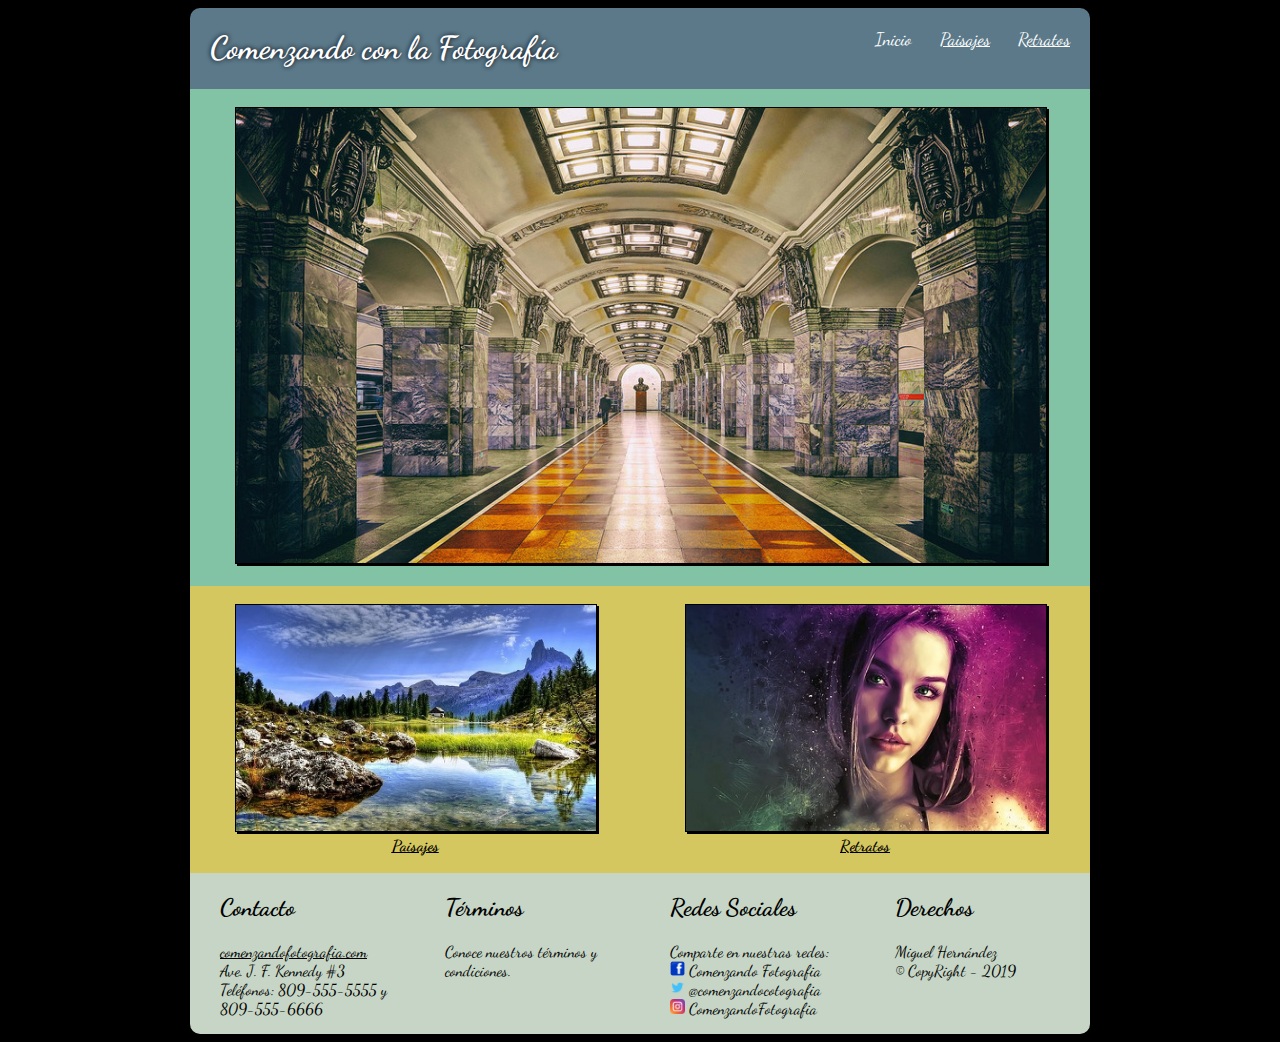
<file: index.html>
﻿<!DOCTYPE html>
<html>
	<head>
		<meta charset="utf-8">
		<meta name="viewport" content="width=device-width, initial-scale=1">
		<meta name="author" content="Miguel R. Hernandez Grau">
		<meta name="description" content="Evaluacion Final CSS y Diseno Web Responsive">
		<title>Comenzando con la Fotograf&iacute;a.</title>
		<link rel="stylesheet" href="https://fonts.googleapis.com/css?family=Dancing+Script">
		<link rel="stylesheet" href="css/estilos.css">
	</head>
	<body>
		<section id="contenido">
			<header id="cabecera">
				<div class="titulo">
					<h1>Comenzando con la Fotograf&iacute;a</h1>
				</div>
				<div class="menu">
					<nav>
						<a href="index.html" class="sinraya">Inicio</a>
						<a href="paisajes.html">Paisajes</a>
						<a href="retratos.html">Retratos</a>
					</nav>
				</div>
			</header>
			
			<article id="fotos">
				<section id="fotos1">
					<div id="foto1">
						<img src="images/railway.jpg" alt="Estacion de trenes">
					</div>
				</section>
	
				<section id="fotos2">
					<div id="foto2">
						<img src="images/country.jpg" alt="Paisaje" id="paisaje"><br><a href="paisajes.html">Paisajes</a>
					</div>
					<div id="foto3">
						<img src="images/woman.jpg" alt="Retrato" id="woman"><br><a href="retratos.html">Retratos</a>
					</div>
				</section>
			</article>
			
			<footer id="pie">
				<div class="col">
					<h2>Contacto</h2>
					<p><a href="index.html">comenzandofotografia.com</a><br>
					Ave. J. F. Kennedy #3<br>
					Tel&eacute;fonos: 809-555-5555 y 809-555-6666
					</p>
				</div>
				<div class="col">
					<h2>T&eacute;rminos</h2>
					<p>Conoce nuestros t&eacute;rminos y condiciones.
					</p>
				</div>
				<div class="col">
					<h2>Redes Sociales</h2>
					<p>Comparte en nuestras redes:<br>
					<img src="images/fb.png" alt="facebook"> Comenzando Fotografia<br>
					<img src="images/twt.png" alt="twitter"> @comenzandocotografia<br>
					<img src="images/inst.png" alt="instagram"> ComenzandoFotografia
					</p>
				</div>
				<div class="col">
					<h2>Derechos</h2>
					<p> Miguel Hern&aacute;ndez<br>
					&copy; CopyRight - 2019</p>
				</div>
			</footer>
		</section>
	</body>
</html>
</file>
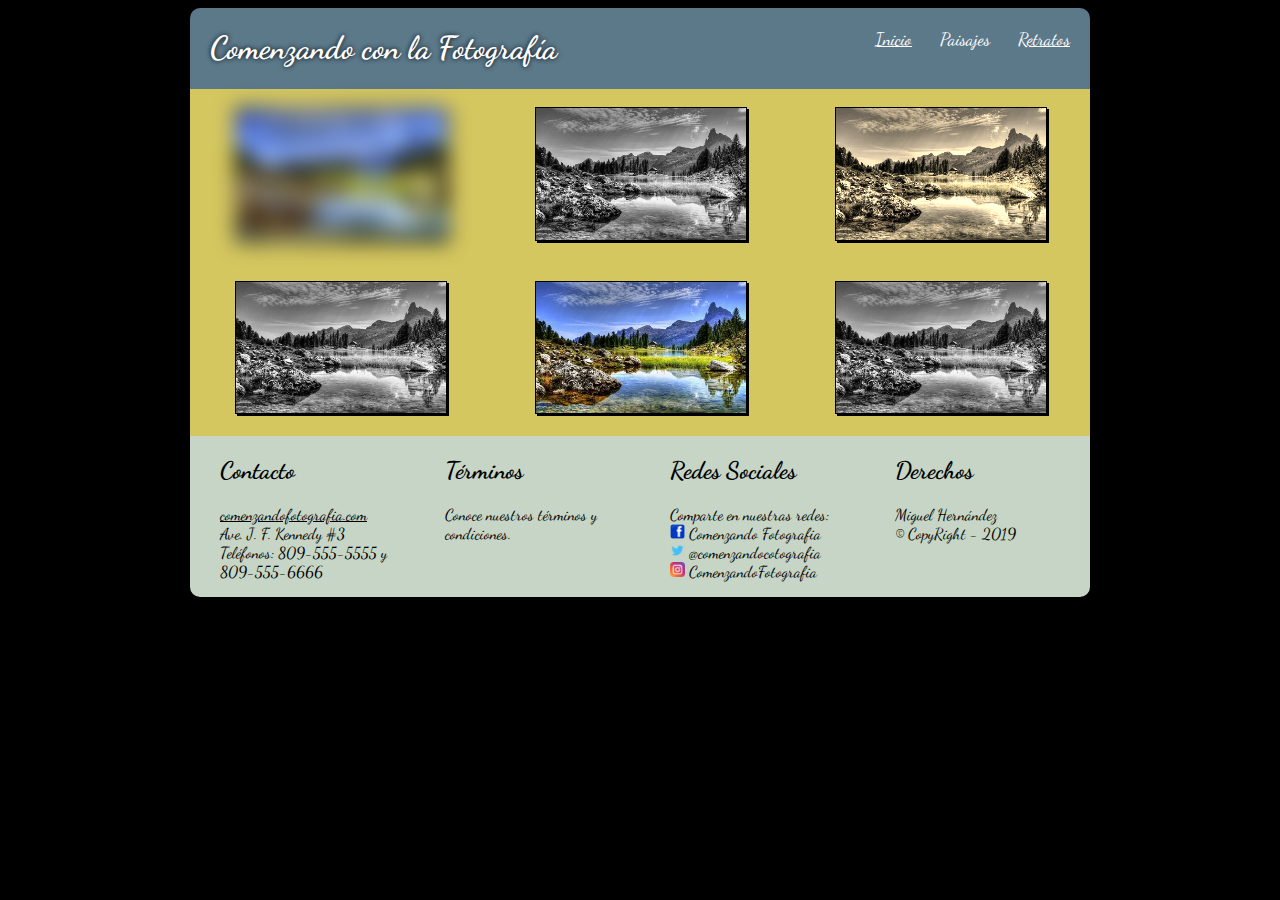
<file: paisajes.html>
﻿<!DOCTYPE html>
<html>
	<head>
		<meta charset="utf-8">
		<meta name="viewport" content="width=device-width, initial-scale=1">
		<meta name="author" content="Miguel R. Hernandez Grau">
		<meta name="description" content="Evaluacion Final CSS y Diseno Web Responsive">
		<title>Comenzando con la Fotograf&iacute;a.</title>
		<link rel="stylesheet" href="https://fonts.googleapis.com/css?family=Dancing+Script">
		<link rel="stylesheet" href="css/estilos.css">
	</head>
	<body>
		<section id="contenido">
			<header id="cabecera">
				<div class="titulo">
					<h1>Comenzando con la Fotograf&iacute;a</h1>
				</div>
				<div class="menu">
					<nav>
						<a href="index.html">Inicio</a>
						<a href="paisajes.html" class="sinraya">Paisajes</a>
						<a href="retratos.html">Retratos</a>
					</nav>
				</div>
			</header>
			
			<article id="fotospaisajes">
				<section id="arriba">
					<div class="foto">
						<img src="images/country.jpg" alt="blur" id="paisaje1">
					</div>
					<div class="foto">
						<img src="images/country.jpg" alt="grayscale" id="paisaje2">
					</div>
					<div class="foto">
						<img src="images/country.jpg" alt="sepia" id="paisaje3">
					</div>
				</section>
				<section id="abajo">
					<div class="foto">
						<img src="images/country.jpg" alt="grayscale" id="paisaje4">
					</div>
					<div class="foto">
						<img src="images/country.jpg" alt="normal" id="paisaje5">
					</div>
					<div class="foto">
						<img src="images/country.jpg" alt="grayscale" id="paisaje6">
					</div>
				</section>
			</article>
			
			<footer id="pie">
				<div class="col">
					<h2>Contacto</h2>
					<p><a href="index.html">comenzandofotografia.com</a><br>
					Ave. J. F. Kennedy #3<br>
					Tel&eacute;fonos: 809-555-5555 y 809-555-6666
					</p>
				</div>
				<div class="col">
					<h2>T&eacute;rminos</h2>
					<p>Conoce nuestros t&eacute;rminos y condiciones.
					</p>
				</div>
				<div class="col">
					<h2>Redes Sociales</h2>
					<p>Comparte en nuestras redes:<br>
					<img src="images/fb.png" alt="facebook"> Comenzando Fotografia<br>
					<img src="images/twt.png" alt="twitter"> @comenzandocotografia<br>
					<img src="images/inst.png" alt="instagram"> ComenzandoFotografia
					</p>
				</div>
				<div class="col">
					<h2>Derechos</h2>
					<p> Miguel Hern&aacute;ndez<br>
					&copy; CopyRight - 2019</p>
				</div>
			</footer>
		</section>
	</body>
</html>
</file>
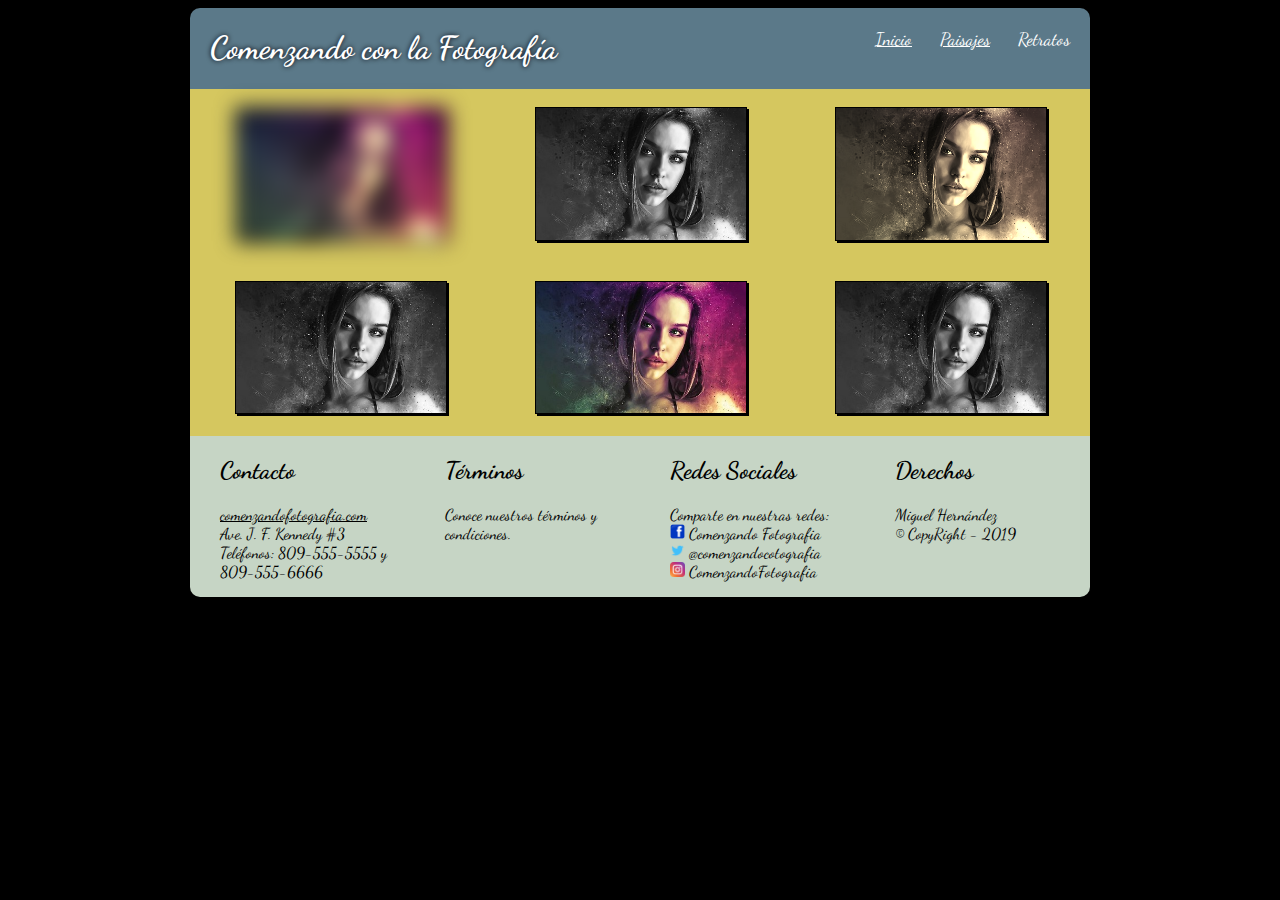
<file: retratos.html>
﻿<!DOCTYPE html>
<html>
	<head>
		<meta charset="utf-8">
		<meta name="viewport" content="width=device-width, initial-scale=1">
		<meta name="author" content="Miguel R. Hernandez Grau">
		<meta name="description" content="Evaluacion Final CSS y Diseno Web Responsive">
		<title>Comenzando con la Fotograf&iacute;a.</title>
		<link rel="stylesheet" href="https://fonts.googleapis.com/css?family=Dancing+Script">
		<link rel="stylesheet" href="css/estilos.css">
	</head>
	<body>
		<section id="contenido">
			<header id="cabecera">
				<div class="titulo">
					<h1>Comenzando con la Fotograf&iacute;a</h1>
				</div>
				<div class="menu">
					<nav>
						<a href="index.html">Inicio</a>
						<a href="paisajes.html">Paisajes</a>
						<a href="retratos.html" class="sinraya">Retratos</a>
					</nav>
				</div>
			</header>
			
			<article id="fotosretratos">
				<section id="arriba">
					<div class="foto">
						<img src="images/woman.jpg" alt="blur" id="retrato1">
					</div>
					<div class="foto">
						<img src="images/woman.jpg" alt="grayscale" id="retrato2">
					</div>
					<div class="foto">
						<img src="images/woman.jpg" alt="sepia" id="retrato3">
					</div>
				</section>
				<section id="abajo">
					<div class="foto">
						<img src="images/woman.jpg" alt="grayscale" id="retrato4">
					</div>
					<div class="foto">
						<img src="images/woman.jpg" alt="normal" id="retrato5">
					</div>
					<div class="foto">
						<img src="images/woman.jpg" alt="grayscale" id="retrato6">
					</div>
				</section>
			</article>
			
			<footer id="pie">
				<div class="col">
					<h2>Contacto</h2>
					<p><a href="index.html">comenzandofotografia.com</a><br>
					Ave. J. F. Kennedy #3<br>
					Tel&eacute;fonos: 809-555-5555 y 809-555-6666
					</p>
				</div>
				<div class="col">
					<h2>T&eacute;rminos</h2>
					<p>Conoce nuestros t&eacute;rminos y condiciones.
					</p>
				</div>
				<div class="col">
					<h2>Redes Sociales</h2>
					<p>Comparte en nuestras redes:<br>
					<img src="images/fb.png" alt="facebook"> Comenzando Fotografia<br>
					<img src="images/twt.png" alt="twitter"> @comenzandocotografia<br>
					<img src="images/inst.png" alt="instagram"> ComenzandoFotografia
					</p>
				</div>
				<div class="col">
					<h2>Derechos</h2>
					<p> Miguel Hern&aacute;ndez<br>
					&copy; CopyRight - 2019</p>
				</div>
			</footer>
		</section>
	</body>
</html>
</file>
<file: css/estilos.css>
﻿body {
	background-color: black;
	font-family: 'Dancing Script', cursive;
	color: black;
}

#contenido {
	display: flex;
	flex-direction: column;
}

#cabecera {
	color: white;
	background-color: #5b7989;
	border-radius: 10px 10px 0 0;
}

#cabecera .titulo {
	text-shadow: 0px 0px 5px #02010a;
}

#cabecera .menu {
	word-spacing: 1.5em;
}

.menu a {
	color: white;
	font-size:18px;
}

.menu .sinraya {
	text-decoration: none;
}

#fotos img {
	width:100%;
	border: solid 1px black;
	box-shadow: 2px 2px black;
}

#fotos1 {
	background-color: #82c3a6;
}

#fotos1 #foto1 {
	width: 90%;
	padding: 2% 5%;
}

#fotos2 {
	background-color: #d5c75f;
}

#fotos2 > div {
	text-align: center;
	text-decoration:underline;
	font-weight:bold;
}

#fotos2 a {
	color: black;
}

#fotospaisajes {
	background-color: #d5c75f;
}

#fotospaisajes img {
	width:100%;
	border: solid 1px black;
	box-shadow: 2px 2px black;
}

#fotosretratos {
	background-color: #d5c75f;
}

#fotosretratos img {
	width:100%;
	border: solid 1px black;
	box-shadow: 2px 2px black;
}

.foto {
	width: 90%;
	padding: 2% 5%;
}

#pie {
	background-color: #C6d5c5;
	color: black;
	border-radius: 0 0 10px 10px;
}

.col img {
	width: 15px;
}

.col a {
	color: black;
}

#paisaje {
	transition-property: transform box-shadow border;
	transition-duration: 0.5s;
	transition-timing-function:	linear;
}

#paisaje:hover {
	transform: rotate(10deg);
	box-shadow: 2px 2px #82c3a6;
	border: solid 2px #82c3a6;
}

#woman {
	transition-property: transform box-shadow border;
	transition-duration: 0.5s;
	transition-timing-function:	linear;
}

#woman:hover {
	transform: translate(20px,-5px);
	box-shadow: 2px 2px #82c3a6;
	border: solid 2px #82c3a6;
}

@-webkit-keyframes pagina-animacion {
	0% {
		margin-top: 150%;
	}
	60% {
		margin-top: -5%;
	}
	100% {
		margin-top: 0;
	}
}

#contenido {
	animation-name: pagina-animacion;
	animation-duration: 1.5s;
	margin-top: 0;
}

@media (min-width: 900px) {

	#contenido {
		width: 900px;
		margin-left:auto;
		margin-right:auto;
	}

	#cabecera {
		display: flex;
		flex-direction: row;
	}

	#cabecera .titulo {
		text-align: left;
		width: 50%;
		padding-left: 20px;
	}

	#cabecera .menu {
		text-align: right;
		width: 50%;
		padding: 20px;
	}

	#fotos2 {
		display: flex;
		flex-direction: row;
	}
	
	#fotos2 #foto2 {
		width: 50%;
		padding: 2% 5%;
	}
	
	#fotos2 #foto3 {
		width: 50%;
		padding: 2% 5%;
	}

	#fotospaisajes {
		display: flex;
		flex-direction: column;
	}

	#fotospaisajes section {
		display: flex;
		flex-direction: row;
	}

	#fotosretratos {
		display: flex;
		flex-direction: column;
	}

	#fotosretratos section {
		display: flex;
		flex-direction: row;
	}

	#pie {
		display: flex;
		flex-direction: row;
	}
	
	#pie .col {
		width: 25%;
		padding-left: 30px;
	}
}

@media (max-width: 900px) {
	#contenido {
		width: 100%;
	}

	#cabecera {
		display: flex;
		flex-direction: column;
	}

	#cabecera .titulo {
		text-align: center;
		width: 100%;
	}

	#cabecera .menu {
		text-align: center;
		width: 100%;
		padding-bottom: 10px
	}

	#fotos2 {
		display: flex;
		flex-direction: column;
	}
	
	#fotos2 #foto2 {
		width: 90%;
		padding: 2% 5%;
	}
	
	#fotos2 #foto3 {
		width: 90%;
		padding: 2% 5%;
	}
	
	#fotospaisajes section {
		display: flex;
		flex-direction: column;
	}

	#fotosretratos section {
		display: flex;
		flex-direction: column;
	}

	#pie {
		display: flex;
		flex-direction: column;
	}
	
	#pie .col {
		width: 100%;
		padding-left: 10%;
	}
}

#arriba div:nth-child(1){
	-webkit-filter: blur(10px);
}

#arriba div:nth-child(3){
	-webkit-filter: sepia(90%);
}

#arriba div:nth-child(even){
	-webkit-filter: grayscale(100%);	
}

#abajo div:nth-child(odd){
	-webkit-filter: grayscale(100%);	
}
</file>
